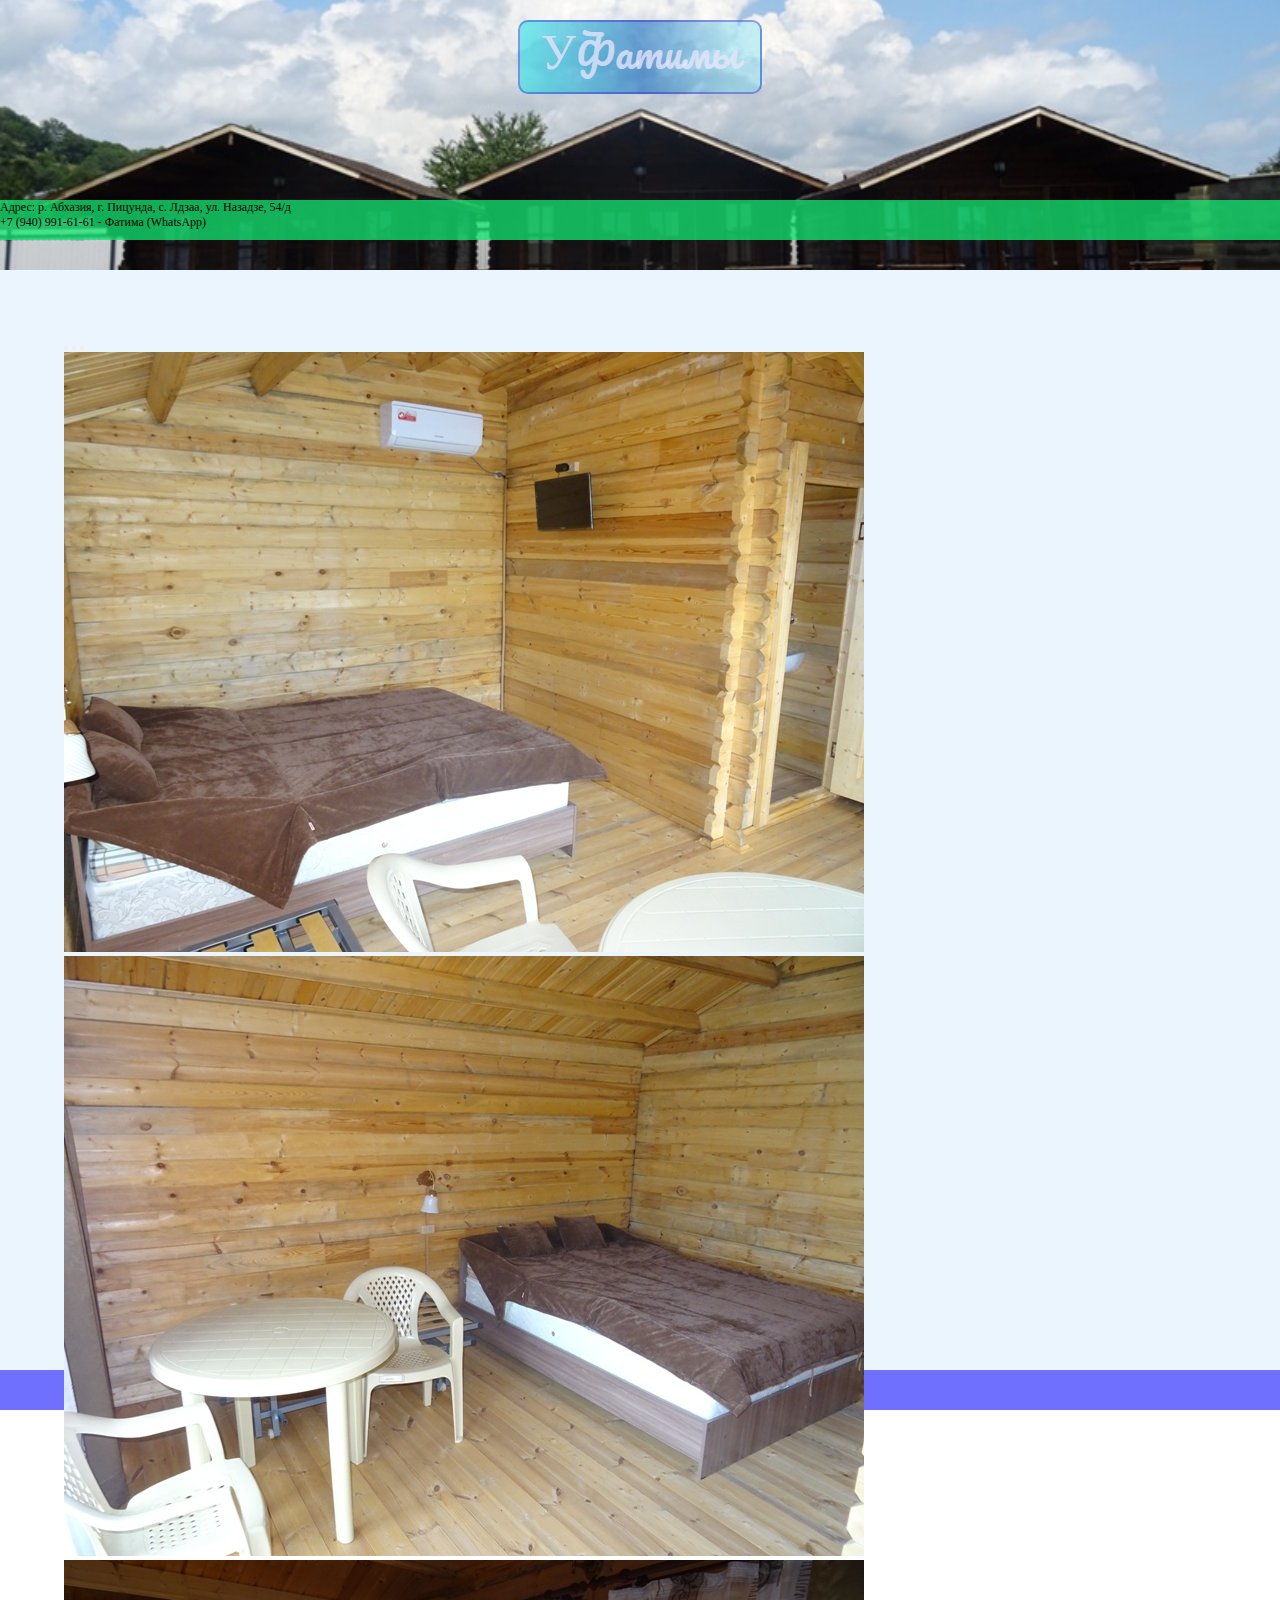
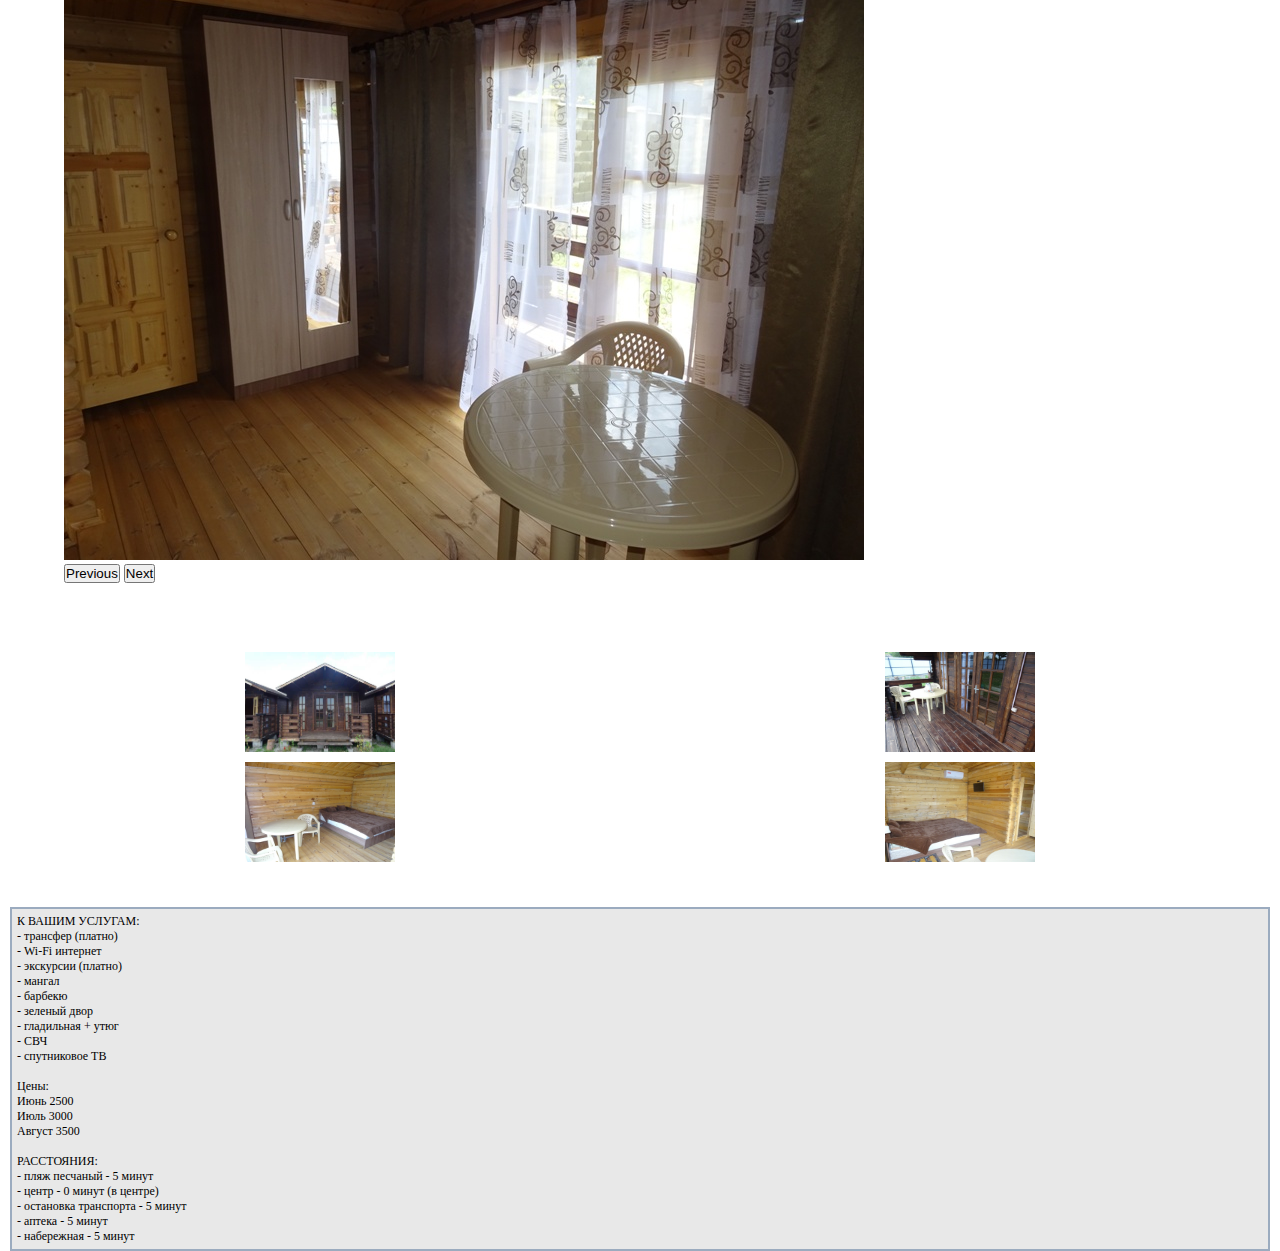
<file: index.html>
<!DOCTYPE html>
    <html>
        <head>
            <meta charset="UTF-8">
            <meta name="viewport" content="width=device-width, initial-scale=1.0">
            <title>У Фатимы</title>
            <link rel="stylesheet" href="2.css" type="text/css">

            <link rel="preconnect" href="https://fonts.googleapis.com"><link rel="preconnect" href="https://fonts.gstatic.com" crossorigin><link href="https://fonts.googleapis.com/css2?family=Pacifico&display=swap" rel="stylesheet">
            <link href="https://cdn.jsdelivr.net/npm/bootstrap@5.3.0-alpha1/dist/css/bootstrap.min.css" rel="stylesheet" integrity="sha384-GLhlTQ8iRABdZLl6O3oVMWSktQOp6b7In1Zl3/Jr59b6EGGoI1aFkw7cmDA6j6gD" crossorigin="anonymous">
        </head>
        <body>
            <header>
                <div id="i4">
                    <span id="i1">У</span><span id="i2">Фатимы</span>
                </div>

                <div id="i5">
                    Адрес: р. Абхазия, г. Пицунда, с. Лдзаа, ул. Назадзе, 54/д <br>
                    +7 (940) 991-61-61 - Фатима (WhatsApp)
                </div>

            </header>
            
            <main>
                <div id="i7">
                    <div id="carouselExampleIndicators" class="carousel slide">
                        <div class="carousel-indicators">
                            <button type="button" data-bs-target="#carouselExampleIndicators" data-bs-slide-to="0" class="active" aria-current="true" aria-label="Slide 1"></button>
                            <button type="button" data-bs-target="#carouselExampleIndicators" data-bs-slide-to="1" aria-label="Slide 2"></button>
                            <button type="button" data-bs-target="#carouselExampleIndicators" data-bs-slide-to="2" aria-label="Slide 3"></button>
                        </div>
                        <div class="carousel-inner">
                            <div class="carousel-item active">
                                <img src="nazadze_54d_ldzaa_00008.jpg" class="d-block w-100" alt="...">
                            </div>
                            <div class="carousel-item">
                                <img src="nazadze_54d_ldzaa_00006.jpg" class="d-block w-100" alt="...">
                            </div>
                            <div class="carousel-item">
                                <img src="nazadze_54d_ldzaa_00005.jpg" class="d-block w-100" alt="...">
                            </div>
                        </div>
                        <button class="carousel-control-prev" type="button" data-bs-target="#carouselExampleIndicators" data-bs-slide="prev">
                            <span class="carousel-control-prev-icon" aria-hidden="true"></span>
                            <span class="visually-hidden">Previous</span>
                        </button>
                        <button class="carousel-control-next" type="button" data-bs-target="#carouselExampleIndicators" data-bs-slide="next">
                            <span class="carousel-control-next-icon" aria-hidden="true"></span>
                            <span class="visually-hidden">Next</span>
                        </button>
                    </div>
                </div>

                <div id="i8">
                    <div><img src="nazadze_54d_ldzaa_00001.jpg" class="img"></div>
                    <div><img src="nazadze_54d_ldzaa_00003.jpg" class="img"></div>
                    <div><img src="nazadze_54d_ldzaa_00006.jpg" class="img"></div>
                    <div><img src="nazadze_54d_ldzaa_00008.jpg" class="img"></div>
                </div>

                <div id="i6">
                    К ВАШИМ УСЛУГАМ: <br>
                    - трансфер (платно) <br>
                    - Wi-Fi интернет <br>
                    - экскурсии (платно) <br>
                    - мангал <br>
                    - барбекю <br>
                    - зеленый двор <br>
                    - гладильная + утюг <br>
                    - СВЧ <br>
                    - спутниковое ТВ <br> <br>

                    Цены: <br>
                    Июнь 2500 <br>
                    Июль 3000 <br>
                    Август 3500 <br> <br>

                    РАССТОЯНИЯ: <br>
                    - пляж песчаный - 5 минут <br>
                    - центр - 0 минут (в центре) <br>
                    - остановка транспорта - 5 минут <br>
                    - аптека - 5 минут <br>
                    - набережная - 5 минут <br>

                </div>
            </main>

            <footer>
                
            </footer>

            <script src="https://cdn.jsdelivr.net/npm/bootstrap@5.3.0-alpha1/dist/js/bootstrap.bundle.min.js" integrity="sha384-w76AqPfDkMBDXo30jS1Sgez6pr3x5MlQ1ZAGC+nuZB+EYdgRZgiwxhTBTkF7CXvN" crossorigin="anonymous"></script>

        </body>
    </html>
</file>
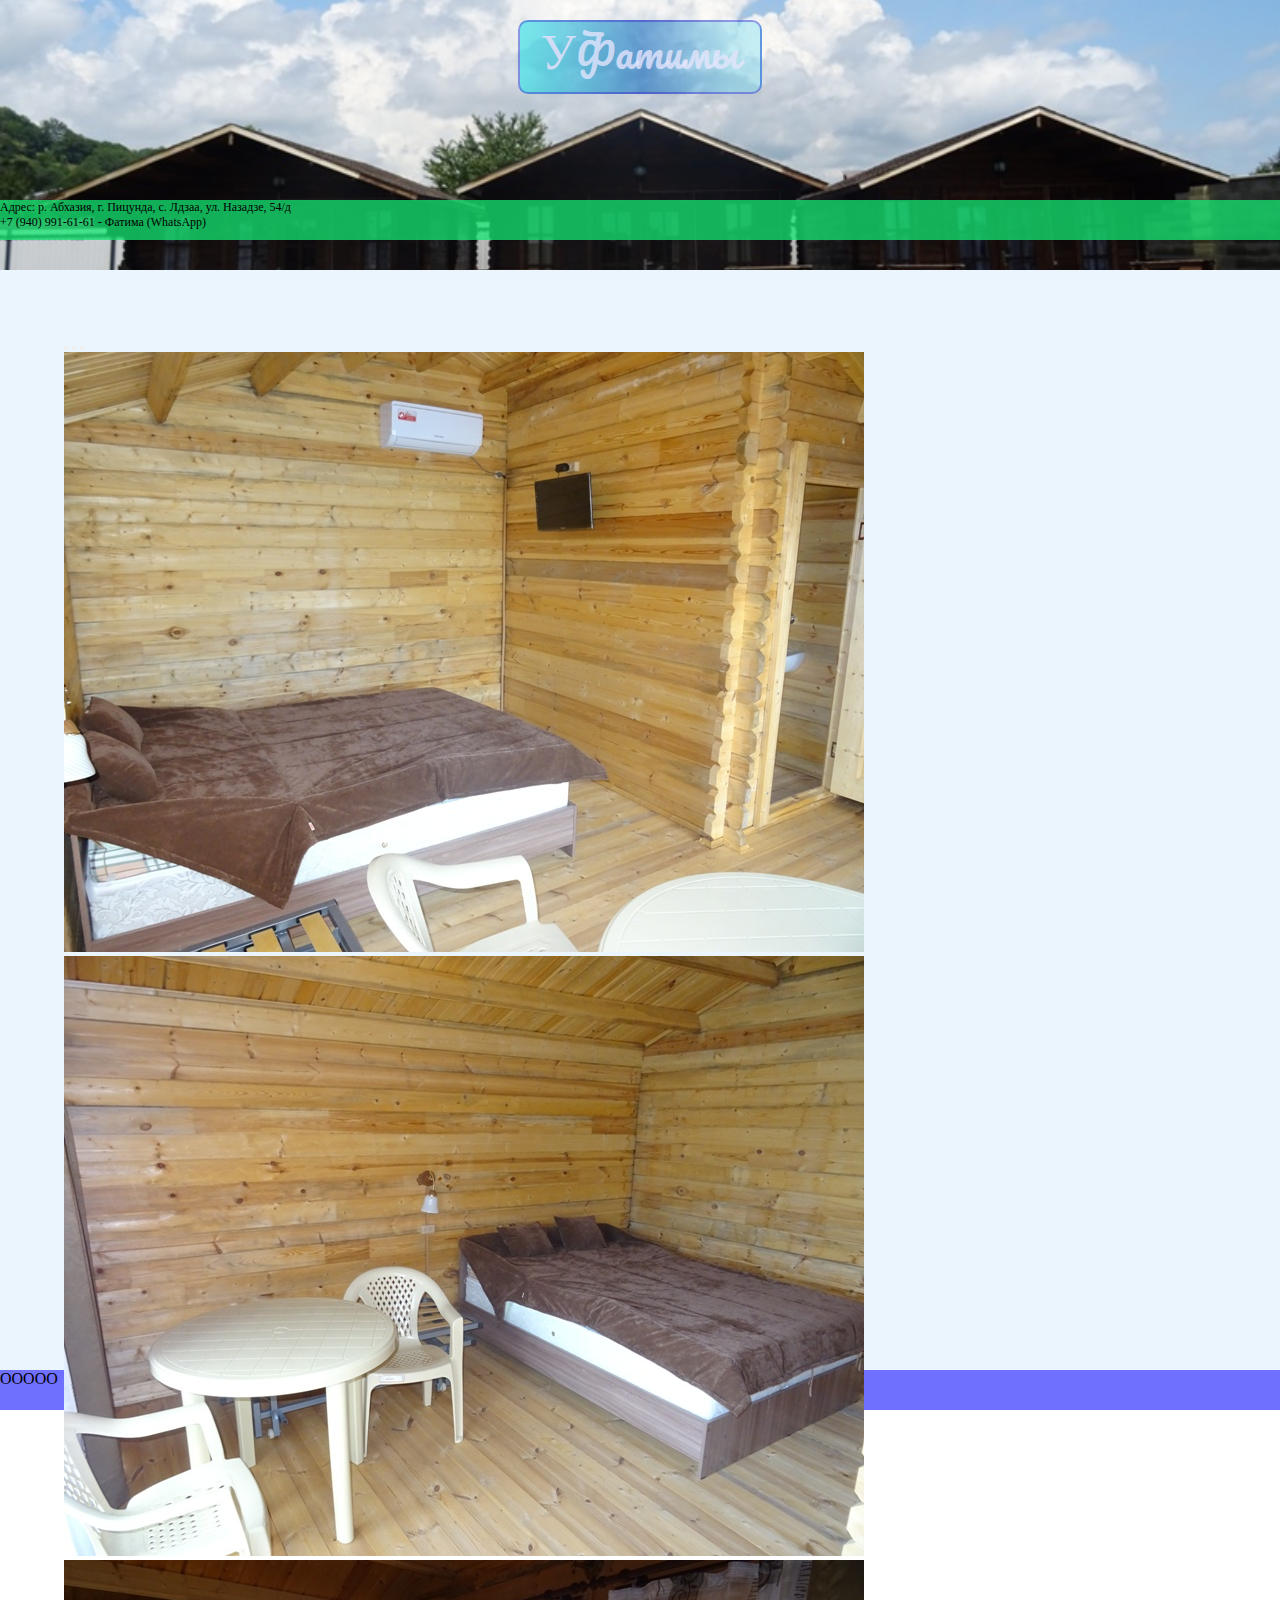
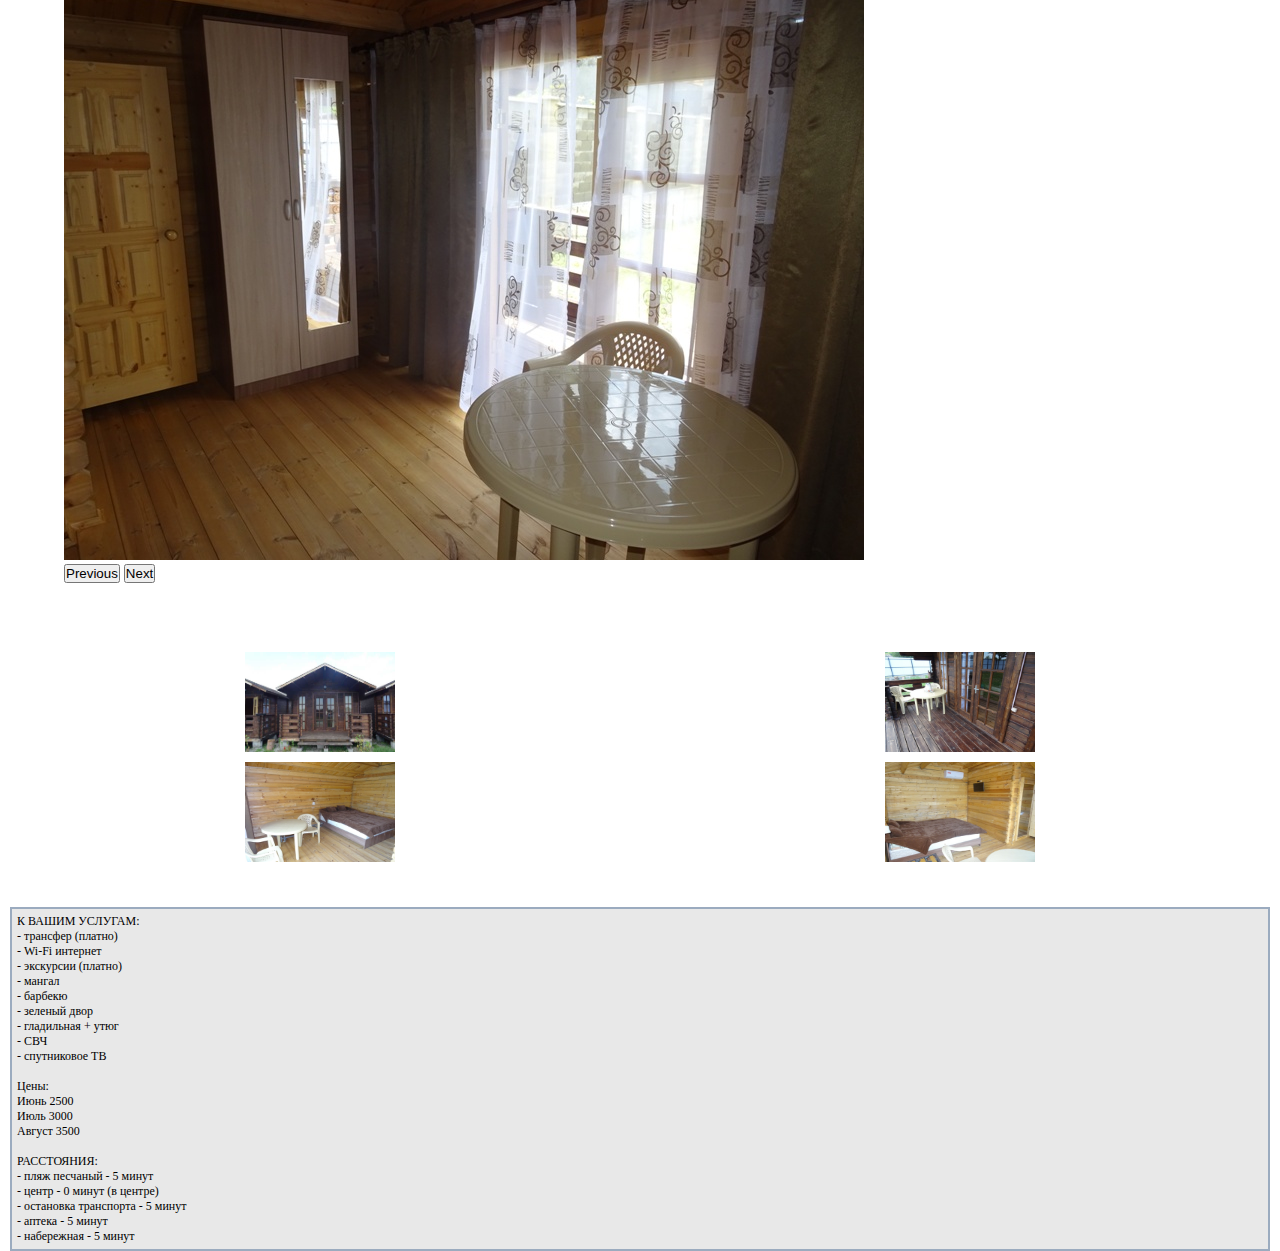
<file: 1.html>
<!DOCTYPE html>
    <html>
        <head>
            <meta charset="UTF-8">
            <meta name="viewport" content="width=device-width, initial-scale=1.0">
            <title>У Фатимы</title>
            <link rel="stylesheet" href="2.css" type="text/css">

            <link rel="preconnect" href="https://fonts.googleapis.com"><link rel="preconnect" href="https://fonts.gstatic.com" crossorigin><link href="https://fonts.googleapis.com/css2?family=Pacifico&display=swap" rel="stylesheet">
            <link href="https://cdn.jsdelivr.net/npm/bootstrap@5.3.0-alpha1/dist/css/bootstrap.min.css" rel="stylesheet" integrity="sha384-GLhlTQ8iRABdZLl6O3oVMWSktQOp6b7In1Zl3/Jr59b6EGGoI1aFkw7cmDA6j6gD" crossorigin="anonymous">
        </head>
        <body>
            <header>
                <div id="i4">
                    <span id="i1">У</span><span id="i2">Фатимы</span>
                </div>

                <div id="i5">
                    Адрес: р. Абхазия, г. Пицунда, с. Лдзаа, ул. Назадзе, 54/д <br>
                    +7 (940) 991-61-61 - Фатима (WhatsApp)
                </div>

            </header>
            
            <main>
                <div id="i7">
                    <div id="carouselExampleIndicators" class="carousel slide">
                        <div class="carousel-indicators">
                            <button type="button" data-bs-target="#carouselExampleIndicators" data-bs-slide-to="0" class="active" aria-current="true" aria-label="Slide 1"></button>
                            <button type="button" data-bs-target="#carouselExampleIndicators" data-bs-slide-to="1" aria-label="Slide 2"></button>
                            <button type="button" data-bs-target="#carouselExampleIndicators" data-bs-slide-to="2" aria-label="Slide 3"></button>
                        </div>
                        <div class="carousel-inner">
                            <div class="carousel-item active">
                                <img src="nazadze_54d_ldzaa_00008.jpg" class="d-block w-100" alt="...">
                            </div>
                            <div class="carousel-item">
                                <img src="nazadze_54d_ldzaa_00006.jpg" class="d-block w-100" alt="...">
                            </div>
                            <div class="carousel-item">
                                <img src="nazadze_54d_ldzaa_00005.jpg" class="d-block w-100" alt="...">
                            </div>
                        </div>
                        <button class="carousel-control-prev" type="button" data-bs-target="#carouselExampleIndicators" data-bs-slide="prev">
                            <span class="carousel-control-prev-icon" aria-hidden="true"></span>
                            <span class="visually-hidden">Previous</span>
                        </button>
                        <button class="carousel-control-next" type="button" data-bs-target="#carouselExampleIndicators" data-bs-slide="next">
                            <span class="carousel-control-next-icon" aria-hidden="true"></span>
                            <span class="visually-hidden">Next</span>
                        </button>
                    </div>
                </div>

                <div id="i8">
                    <div><img src="nazadze_54d_ldzaa_00001.jpg" class="img"></div>
                    <div><img src="nazadze_54d_ldzaa_00003.jpg" class="img"></div>
                    <div><img src="nazadze_54d_ldzaa_00006.jpg" class="img"></div>
                    <div><img src="nazadze_54d_ldzaa_00008.jpg" class="img"></div>
                </div>

                <div id="i6">
                    К ВАШИМ УСЛУГАМ: <br>
                    - трансфер (платно) <br>
                    - Wi-Fi интернет <br>
                    - экскурсии (платно) <br>
                    - мангал <br>
                    - барбекю <br>
                    - зеленый двор <br>
                    - гладильная + утюг <br>
                    - СВЧ <br>
                    - спутниковое ТВ <br> <br>

                    Цены: <br>
                    Июнь 2500 <br>
                    Июль 3000 <br>
                    Август 3500 <br> <br>

                    РАССТОЯНИЯ: <br>
                    - пляж песчаный - 5 минут <br>
                    - центр - 0 минут (в центре) <br>
                    - остановка транспорта - 5 минут <br>
                    - аптека - 5 минут <br>
                    - набережная - 5 минут <br>

                </div>
            </main>

            <footer>
                OOOOO
            </footer>

            <script src="https://cdn.jsdelivr.net/npm/bootstrap@5.3.0-alpha1/dist/js/bootstrap.bundle.min.js" integrity="sha384-w76AqPfDkMBDXo30jS1Sgez6pr3x5MlQ1ZAGC+nuZB+EYdgRZgiwxhTBTkF7CXvN" crossorigin="anonymous"></script>

        </body>
    </html>
</file>
<file: 2.css>
* {
    margin: 0;
    padding: 0;

}


header {
    background-image: url("nazadze_54d_ldzaa_00002.jpg");
    background-repeat: no-repeat;
    background-position: center center;
    background-size: cover;
    width: 100%;
    height: 250px;
    padding-top: 20px;
    text-align: center;

}


#i2 {
    font-size: 40px;
    font-family: "Pacifico", cursive;
    color: rgba(230, 230, 253, 0.8);

}

#i1 {
    font-size: 50px;
    color: rgba(233, 225, 250, 0.8);

}


#i4 {
    background: rgb(53,227,231);
    background: linear-gradient(90deg, rgba(53,227,231,0.6533963927367823) 0%, rgba(11,102,189,0.5609594179468662) 51%, rgba(103,220,244,0.36207986612613796) 87%);
    width: 240px;
    height: 70px;
    border: 2px solid rgba(50, 12, 203, 0.37);
    border-radius: 10px;
    display: inline-block;
    line-height: 60px;

}


#i5 {
    position: absolute;
    background-color: rgba(20, 232, 115, 0.75);
    width: 100%;
    height: 40px;
    top: 200px;
    font-size: 12px;
    text-align: left;

}


main {
    height: 1100px;
    background-color: #eaf5fd;

}


footer {
    width: 100%;
    height: 40px;
    background-color: #7070ff;
    float: bottom;

}


#i7 {
    padding: 5%;

}


#carouselExample {
    width: 80%;
    height: 200px;
    margin-left: 10%;

}


#i8 {
    display: grid;
    grid-template-columns: 1fr 1fr;
    grid-template-rows: 110px 110px;
    height: 250px;
    text-align: center;

}


.img {
    width: 150px;
    margin-top: 5px;
    height: 100px;

}


#i6 {
    font-size: 12px;
    border: 2px solid rgba(114, 139, 169, 0.65);
    margin: 10px;
    padding: 5px;
    background-color: #e8e8e8;

}
</file>
